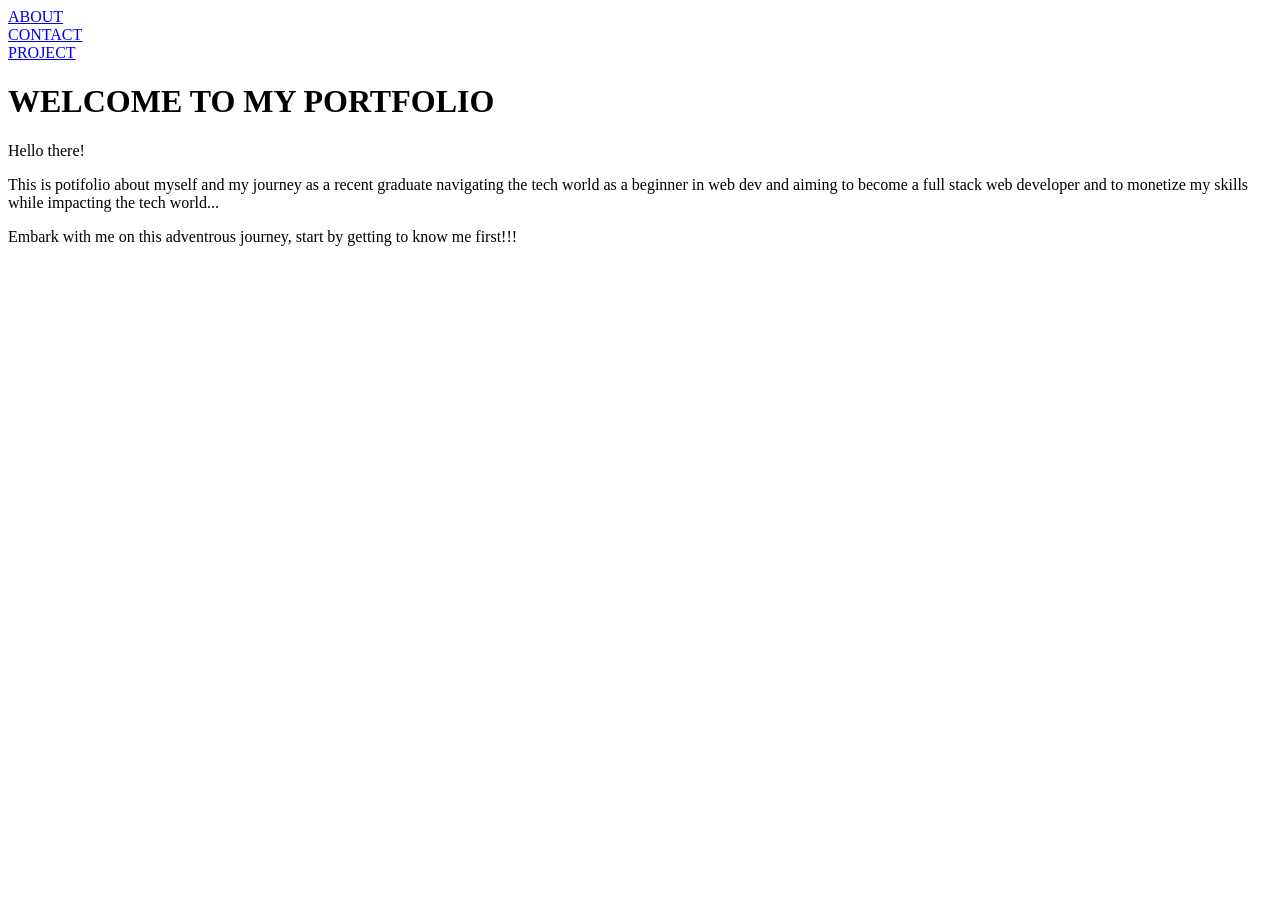
<file: index.html>
<!DOCTYPE html>
<html lang="en">
<head>
    <meta charset="UTF-8">
    <meta name="viewport" content="width=device-width, initial-scale=1.0">
    <title>HOME PAGE</title>
</head>
<body>
    <a href="./about.html">ABOUT</a>
    <br>
    <a href="./contact.html">CONTACT</a>
    <br>
    <a href="./Projects.html">PROJECT</a>
    

    <h1>WELCOME TO MY PORTFOLIO</h1>
    <p>Hello there!</p>
    <p>This is potifolio about myself and my journey as a recent graduate navigating the tech world as a beginner in web dev and aiming to become a full stack web developer and to monetize my skills while impacting the tech world...</p>
    <p>Embark with me on this adventrous journey, start by getting to know me first!!!</p>

</body>
</html>
</file>
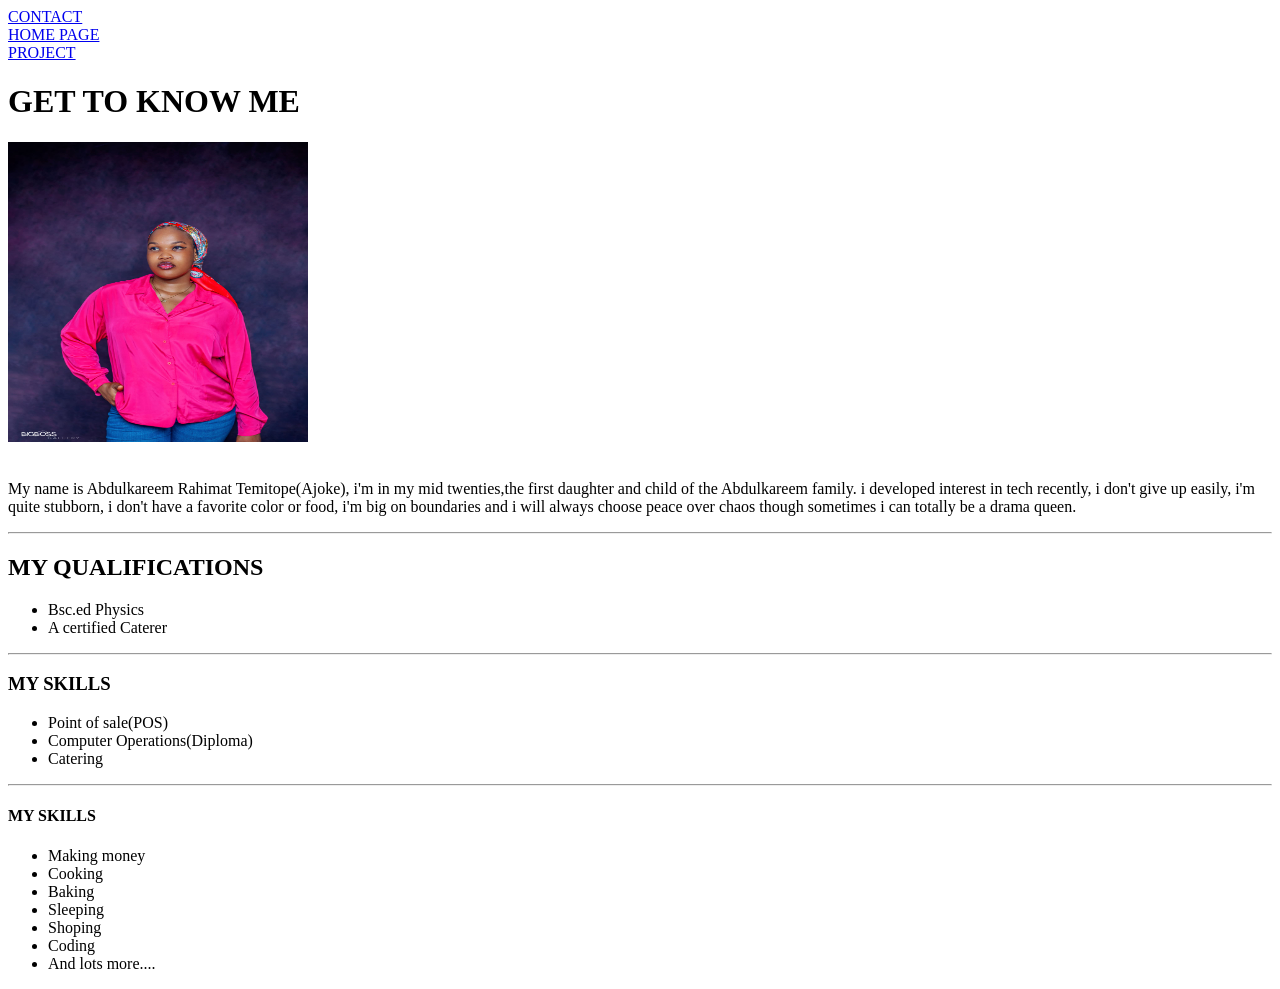
<file: about.html>
<!DOCTYPE html>
<html lang="en">
<head>
    <meta charset="UTF-8">
    <meta name="viewport" content="width=device-width, initial-scale=1.0">
    <title>ABOUT ME</title>
</head>
<body>
    <a href="./contact.html">CONTACT</a>
    <br>
    <a href="./index.html">HOME PAGE</a>
    <br>
    <a href="./Projects.html">PROJECT</a>

    <h1>GET TO KNOW ME</h1>

    <img src="./About Me Pic.jpg" alt="" width="300" height="300">

    <br>
    <br>


    <p>My name is Abdulkareem Rahimat Temitope(Ajoke), i'm in my mid twenties,the first daughter and child of the Abdulkareem family. i developed interest in tech recently, i don't give up easily, i'm quite stubborn, i don't have a favorite color or food, i'm big on boundaries and i will always choose peace over chaos though sometimes i can totally be a drama queen.</p>

    <hr>
    <h2>MY QUALIFICATIONS</h2>
    <ul>
        <li>Bsc.ed Physics</li>
        <li>A certified Caterer</li>

    </ul>

    <hr>
    <h3>MY SKILLS</h3>
    <ul>
        <li>Point of sale(POS)</li>
        <li>Computer Operations(Diploma)</li>
        <li>Catering</li>
    </ul>

    <hr>

    <h4>MY SKILLS</h4>
    <ul>
        <li>Making money</li>
        <li>Cooking</li>
        <li>Baking</li>
        <li>Sleeping</li>
        <li>Shoping</li>
        <li>Coding</li>
        <li>And lots more....</li>
    </ul>
</body>
</html>
</file>
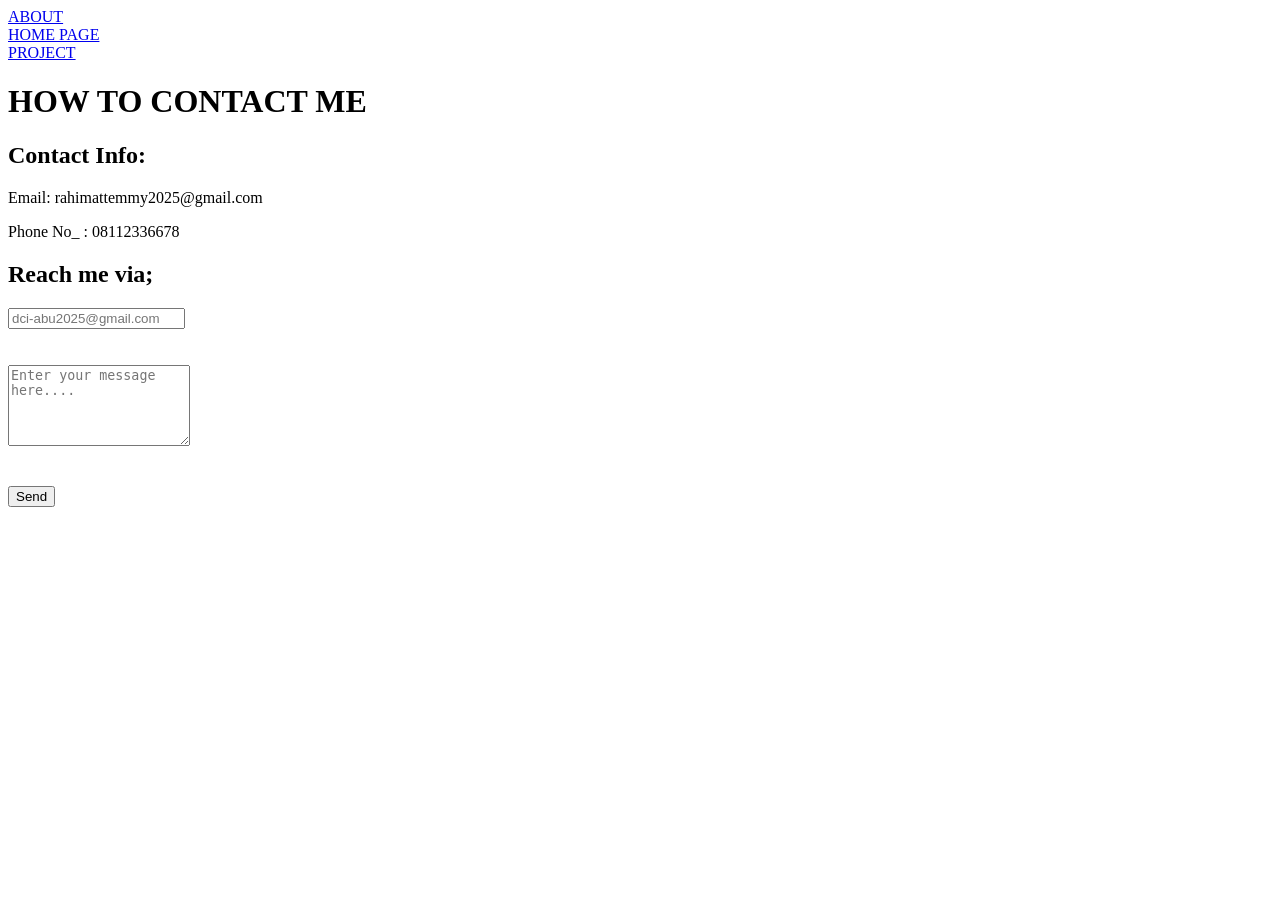
<file: contact.html>
<!DOCTYPE html>
<html lang="en">
<head>
    <meta charset="UTF-8">
    <meta name="viewport" content="width=device-width, initial-scale=1.0">
    <title>CONTACT ME</title>
</head>
<body>
    <a href="./about.html">ABOUT</a>
    <br>
    <a href="./index.html">HOME PAGE</a>
    <br>
    <a href="./Projects.html">PROJECT</a>

    <h1>HOW TO CONTACT ME</h1>
    <h2>Contact Info:</h2>
    <p>Email: rahimattemmy2025@gmail.com</p>
    <p>Phone No_ : 08112336678</p>

<h2>Reach me via;</h2>
<form action="">
    <input type="email" placeholder="dci-abu2025@gmail.com">
    <br>
    <br>
    <br>

    <textarea name="" id="" placeholder="Enter your message here...." rows="5"></textarea>

    <br>
    <br>
    <br>
    
    <button>Send</button>
</form>
</body>
</html>
</file>
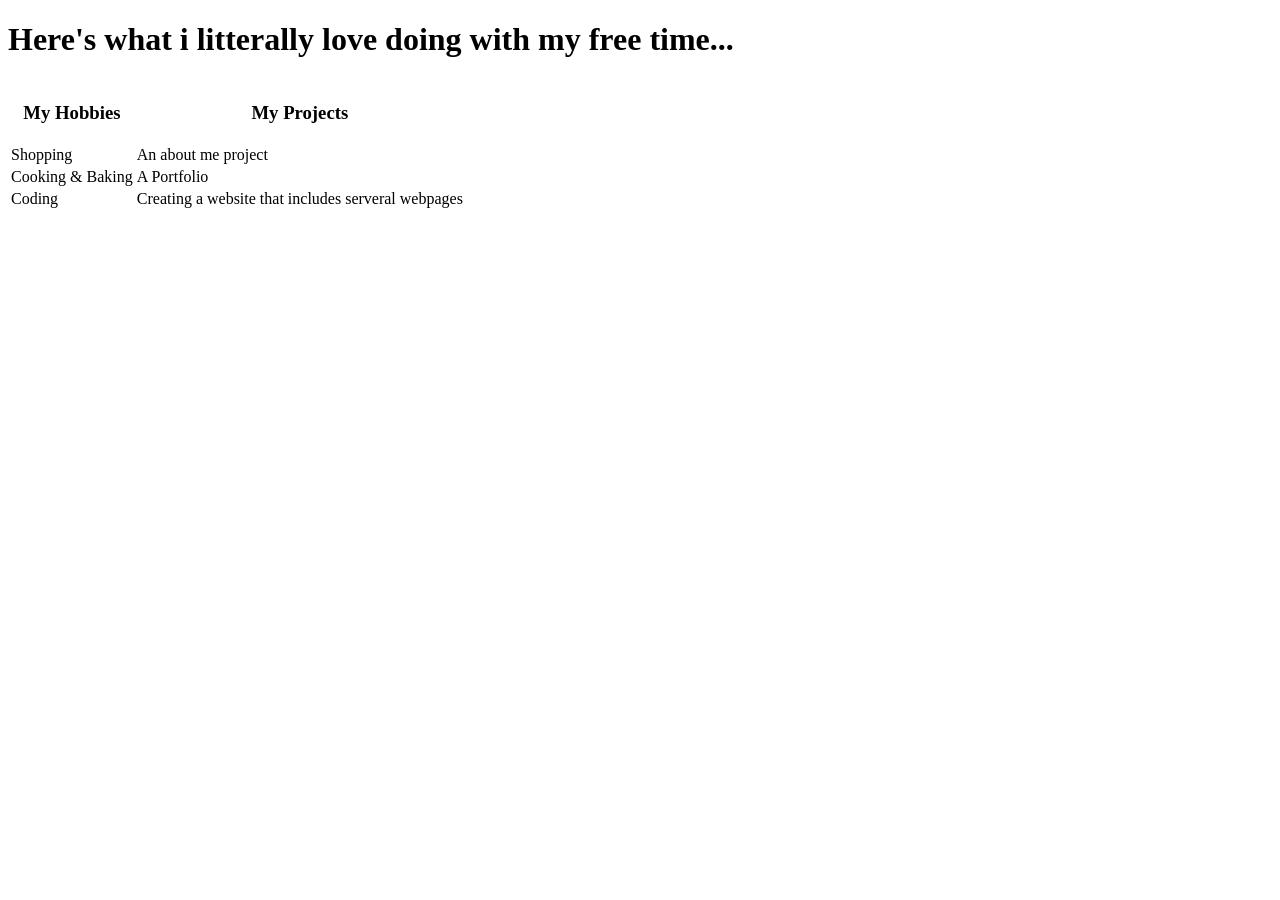
<file: hobbies.html>
<!DOCTYPE html>
<html lang="en">
<head>
    <meta charset="UTF-8">
    <meta name="viewport" content="width=device-width, initial-scale=1.0">
    <title>HOBBIES</title>
</head>
<body>
    <h1>Here's what i litterally love doing with my free time...</h1>
    <table>
        <tr>
            <th><h3>My Hobbies</h3></th>
            <th><h3>My Projects</h3></th>
        </tr>
<tr>
    <td>Shopping</td>
    <td>An about me project</td>
</tr>
<tr>
    <td>Cooking & Baking</td>
    
    <td>A Portfolio</td>
</tr>
<tr>
    <td>Coding</td>
    <td>Creating a website that includes serveral webpages</td>
</tr>
    </table>
</body>
</html>
</file>
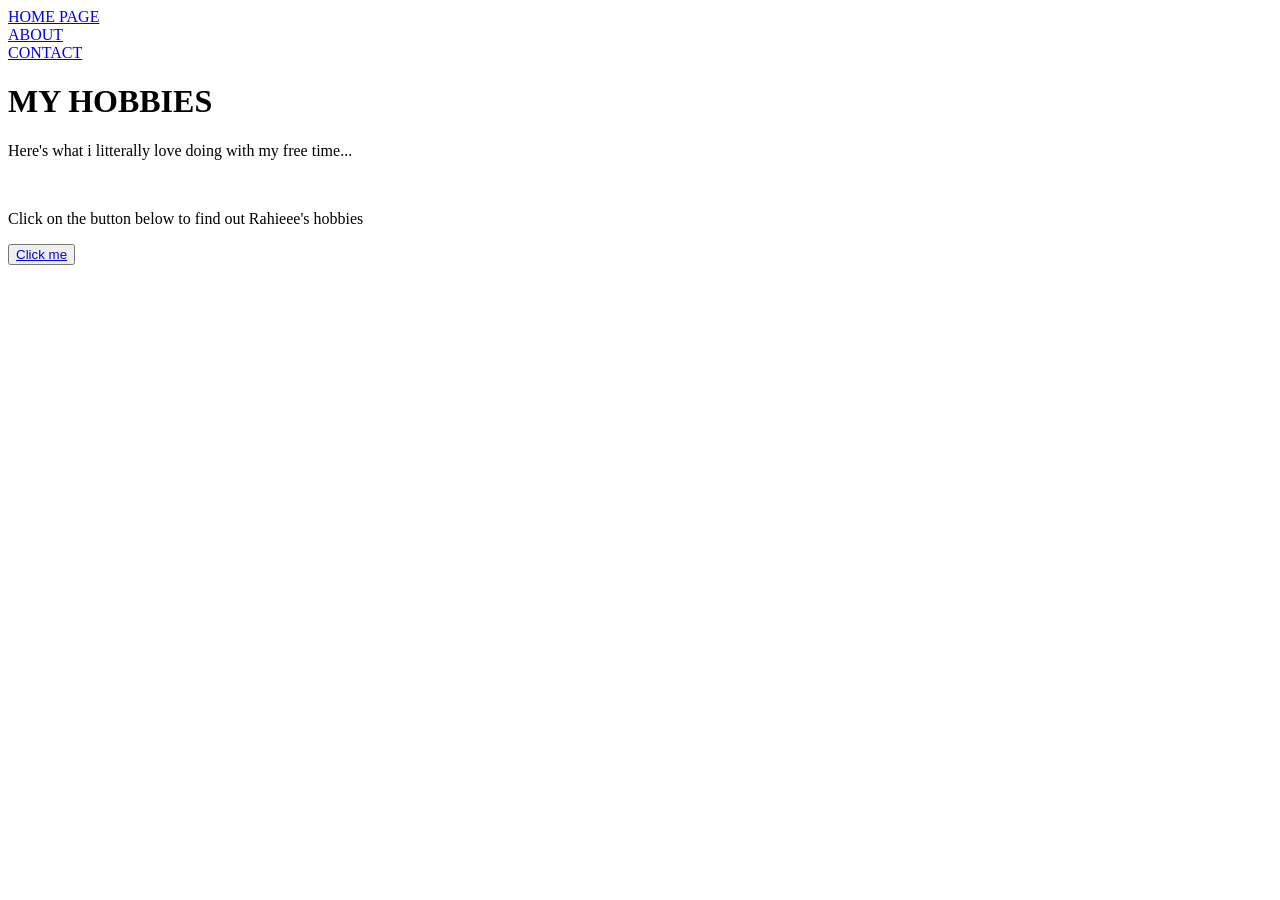
<file: Projects.html>
<!DOCTYPE html>
<html lang="en">
<head>
    <meta charset="UTF-8">
    <meta name="viewport" content="width=device-width, initial-scale=1.0">
    <title>PROJECTS</title>
    <a href="./index.html">HOME PAGE</a>
    <br>
    <a href="./about.html">ABOUT</a>
    <br>
    <a href="./contact.html">CONTACT</a>

</head>
<body>
    <h1>MY HOBBIES</h1>
    <p>Here's what i litterally love doing with my free time...</p>
    <br>
    <p>Click on the button below to find out Rahieee's hobbies</p>
     <button>
<a href="./hobbies.html">Click me</a>
</button>


</body>
</html>
</file>
